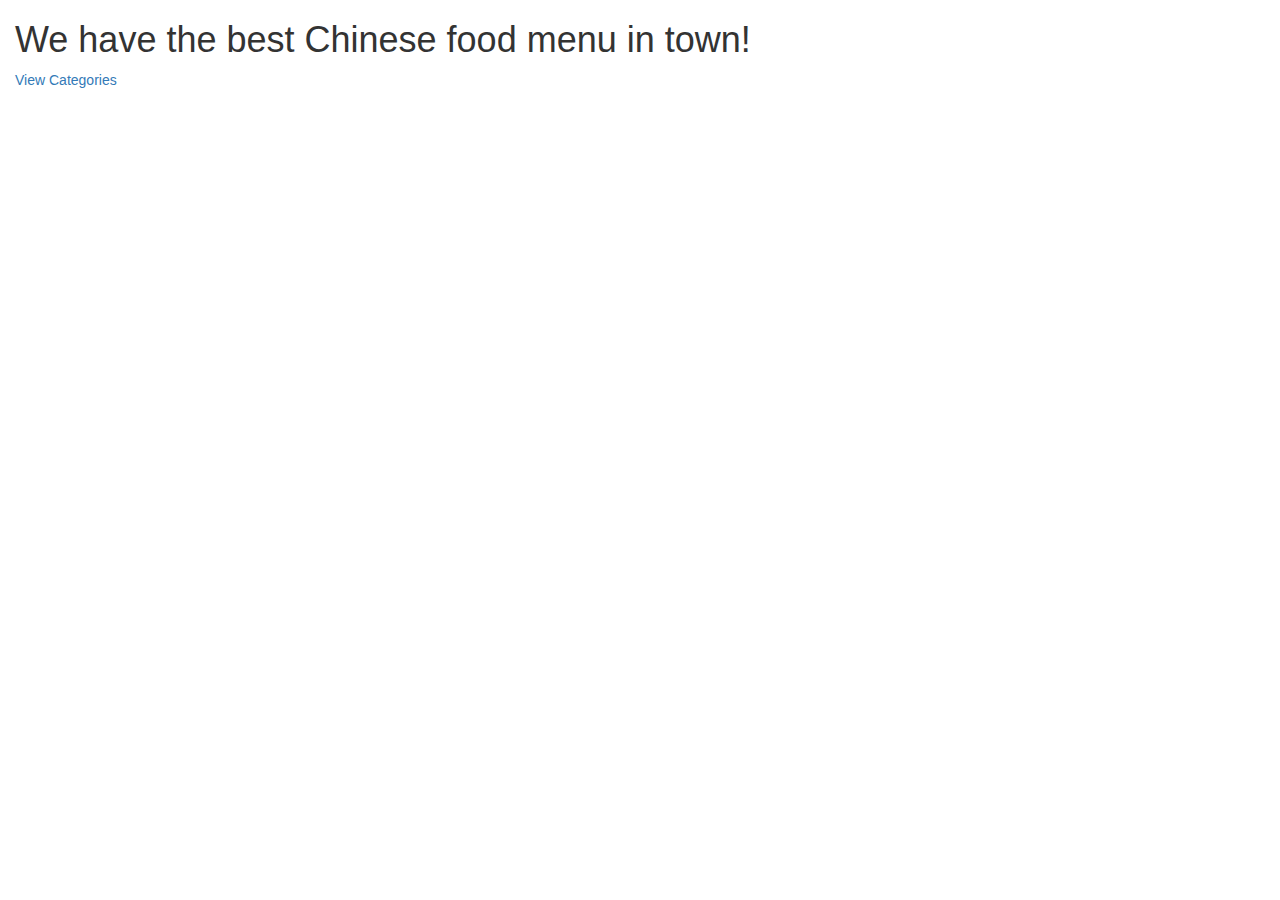
<file: module-4-solution/index.html>
<!DOCTYPE html>
<html lang="en">
<head>
    <meta charset="UTF-8">
    <meta http-equiv="X-UA-Compatible" content="IE=edge">
    <meta name="viewport" content="width=device-width, initial-scale=1.0">
    <title>Browse Our Chinese Menu!</title>
    <link rel="stylesheet" href="../assets/css/bootstrap.min.css">
    <link rel="stylesheet" href="styles/styles.css">
</head>
<body ng-app="MenuApp">

    <ui-view></ui-view>

    <!-- Libraries -->
    <script src="../assets/js/angular.min.js"></script>
    <script src="../assets/js/angular-ui-router.min.js"></script>

    <!-- Modules -->
    <script src="src/menuapp/menuapp.module.js"></script>
    <script src="src/menudata/menudata.module.js"></script>
    <script src="src/categories/categories.module.js"></script>
    <script src="src/items/items.module.js"></script>

    <!-- Routes -->
    <script src="src/routes.js"></script>

    <!-- Artifacts -->
    <script src="src/menudata/menudata.service.js"></script>
    <script src="src/categoriesPage/categoriesPage.controller.js"></script>
    <script src="src/categories/categories.component.js"></script>
    <script src="src/itemsPage/itemsPage.controller.js"></script>
    <script src="src/items/items.component.js"></script>
    
</body>
</html>
</file>
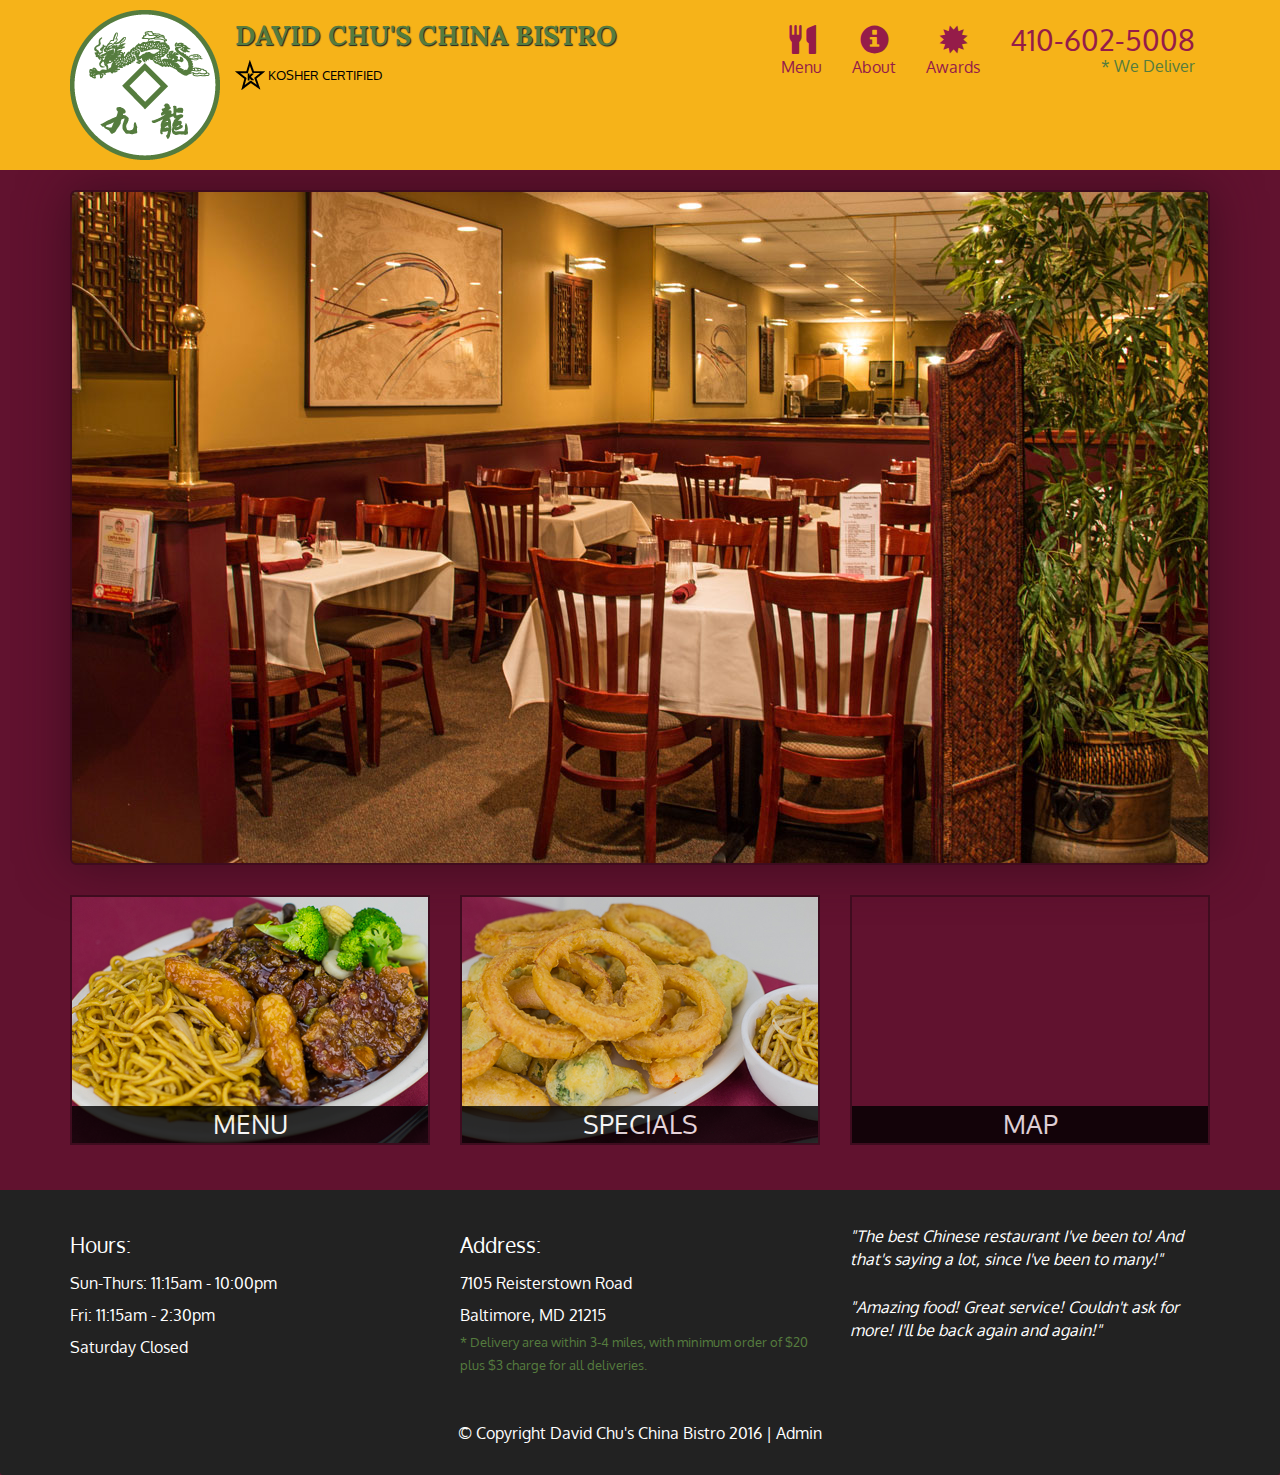
<file: module-5-solution/index.html>
<!DOCTYPE html>
<html lang="en">
  <head>
    <meta charset="utf-8">
    <meta http-equiv="X-UA-Compatible" content="IE=edge">
    <meta name="viewport" content="width=device-width, initial-scale=1">
    <title>David Chu's China Bistro</title>
    <link href='https://fonts.googleapis.com/css?family=Oxygen:400,300,700' rel='stylesheet' type='text/css'>
    <link href='https://fonts.googleapis.com/css?family=Lora' rel='stylesheet' type='text/css'>
    <link rel="stylesheet" href="css/bootstrap.min.css">
    <link rel="stylesheet" href="css/restaurant.css">
    <link rel="stylesheet" href="css/common.css">
  </head>
  <body ng-app="restaurant" ng-strict-di>

    <!-- Fixed position loading indicator -->
    <loading class="loading-indicator"></loading>

    <header>
      <nav id="header-nav" class="navbar navbar-default">
        <div class="container">
          <div class="navbar-header">
            <a href="index.html" class="pull-left visible-md visible-lg">
              <div id="logo-img" alt="Logo image"></div>
            </a>

            <div class="navbar-brand">
              <a href="index.html"><h1>David Chu's China Bistro</h1></a>
              <p>
              <img src="images/star-k-logo.png" alt="Kosher certification">
              <span>Kosher Certified</span>
              </p>
            </div>

            <button id="navbarToggle" type="button" class="navbar-toggle collapsed" data-toggle="collapse" data-target="#collapsable-nav" aria-expanded="false">
              <span class="sr-only">Toggle navigation</span>
              <span class="icon-bar"></span>
              <span class="icon-bar"></span>
              <span class="icon-bar"></span>
            </button>
          </div>

          <div id="collapsable-nav" class="collapse navbar-collapse">
            <ul id="nav-list" class="nav navbar-nav navbar-right">
              <li id="navHomeButton" class="visible-xs">
                <a href="index.html">
                  <span class="glyphicon glyphicon-home"></span> Home</a>
              </li>
              <li id="navMenuButton" ui-sref-active="active">
                <a ui-sref="public.menu">
                  <span class="glyphicon glyphicon-cutlery"></span><br class="hidden-xs"> Menu</a>
              </li>
              <li>
                <a href="#">
                  <span class="glyphicon glyphicon-info-sign"></span><br class="hidden-xs"> About</a>
              </li>
              <li>
                <a href="#">
                  <span class="glyphicon glyphicon-certificate"></span><br class="hidden-xs"> Awards</a>
              </li>
              <li id="phone" class="hidden-xs">
                <a href="tel:410-602-5008">
                  <span>410-602-5008</span></a><div>* We Deliver</div>
              </li>
            </ul><!-- #nav-list -->
          </div><!-- .collapse .navbar-collapse -->
        </div><!-- .container -->
      </nav><!-- #header-nav -->
    </header>

    <div id="call-btn" class="visible-xs">
      <a class="btn" href="tel:410-602-5008">
        <span class="glyphicon glyphicon-earphone"></span>
        410-602-5008
      </a>
    </div>
    <div id="xs-deliver" class="text-center visible-xs">* We Deliver</div>

    <ui-view>
      <div class="text-center initial-loading">
        <h2>Loading Site...</h2>
      </div>
    </ui-view>

    <footer class="panel-footer">
      <div class="container">
        <div class="row">
          <section id="hours" class="col-sm-4">
            <span>Hours:</span><br>
            Sun-Thurs: 11:15am - 10:00pm<br>
            Fri: 11:15am - 2:30pm<br>
            Saturday Closed
            <hr class="visible-xs">
          </section>
          <section id="address" class="col-sm-4">
            <span>Address:</span><br>
            7105 Reisterstown Road<br>
            Baltimore, MD 21215
            <p>* Delivery area within 3-4 miles, with minimum order of $20 plus $3 charge for all deliveries.</p>
            <hr class="visible-xs">
          </section>
          <section id="testimonials" class="col-sm-4">
            <p>"The best Chinese restaurant I've been to! And that's saying a lot, since I've been to many!"</p>
            <p>"Amazing food! Great service! Couldn't ask for more! I'll be back again and again!"</p>
          </section>
        </div>
        <div class="text-center">
          &copy; Copyright David Chu's China Bistro 2016 |
          <a ui-sref="admin.auth">Admin</a></div>
      </div>
    </footer>

    <!-- Libs -->
    <script src="lib/jquery-2.1.4.min.js"></script>
    <script src="lib/bootstrap.min.js"></script>
    <script src="lib/angular.min.js"></script>
    <script src="lib/angular-ui-router.min.js"></script>

    <!-- Main Restaurant Module -->
    <script src="src/restaurant.module.js"></script>

    <!-- Common Module -->
    <script src="src/common/common.module.js"></script>
    <script src="src/common/loading/loading.component.js"></script>
    <script src="src/common/loading/loading.interceptor.js"></script>
    <script src="src/common/menu.service.js"></script>

    <!-- Public Module -->
    <script src="src/public/public.module.js"></script>
    <script src="src/public/public.routes.js"></script>
    <script src="src/public/menu/menu.controller.js"></script>
    <script src="src/public/menu-category/menu-category.component.js"></script>
    <script src="src/public/menu-items/menu-items.controller.js"></script>
    <script src="src/public/menu-item/menu-item.component.js"></script>

    <!-- ADMIN SITE -->

    <!--Application files -->

  </body>

</html>
</file>
<file: module-4-solution/styles/styles.css>
a {
    cursor: pointer;
}
.breadcrumbs {
    margin-bottom: 15px;
}
.bold {
    font-weight: bold;
}
</file>
<file: module-5-solution/css/restaurant.css>
body {
  font-size: 16px;
  color: #fff;
  background-color: #61122f;
  font-family: 'Oxygen', sans-serif;
}

.initial-loading {
  margin-top: 60px;
}

/** HEADER **/
#header-nav {
  background-color: #f6b319;
  border-radius: 0;
  border: 0;
}

#logo-img {
  background: url('../images/restaurant-logo_large.png') no-repeat;
  width: 150px;
  height: 150px;
  margin: 10px 15px 10px 0;
}

.navbar-brand {
  padding-top: 25px;
}
.navbar-brand h1 { /* Restaurant name */
  font-family: 'Lora', serif;
  color: #557c3e;
  font-size: 1.5em;
  text-transform: uppercase;
  font-weight: bold;
  text-shadow: 1px 1px 1px #222;
  margin-top: 0;
  margin-bottom: 0;
  line-height: .75;
}
.navbar-brand a:hover, .navbar-brand a:focus {
  text-decoration: none;
}
.navbar-brand p { /* Kosher cert */
  color: #000;
  text-transform: uppercase;
  font-size: .7em;
  margin-top: 15px;
}
.navbar-brand p span { /* Star-K */
  vertical-align: middle;
}

#nav-list {
  margin-top: 10px;
}
#nav-list a {
  color: #951C49;
  text-align: center;
}
#nav-list a:hover {
  background: #E7E7E7;
}
#nav-list a span {
  font-size: 1.8em;
}

#phone {
  margin-top: 5px;
}
#phone a { /* Phone number */
  text-align: right;
  padding-bottom: 0;
}
#phone div { /* We Deliver */
  color: #557c3e;
  text-align: right;
  padding-right: 15px;
}

.navbar-header button.navbar-toggle, .navbar-header .icon-bar {
  border: 1px solid #61122f;
}
.navbar-header button.navbar-toggle {
  clear: both;
  margin-top: -30px;
}
/* END HEADER */

/* FOOTER */
.panel-footer {
  margin-top: 30px;
  padding-top: 35px;
  padding-bottom: 30px;
  background-color: #222;
  border-top: 0;
}
.panel-footer div.row {
  margin-bottom: 35px;
}
#hours, #address {
  line-height: 2;
}
#hours > span, #address > span {
  font-size: 1.3em;
}
#address p {
  color: #557c3e;
  font-size: .8em;
  line-height: 1.8;
}
#testimonials {
  font-style: italic;
}
#testimonials p:nth-child(2) {
  margin-top: 25px;
}
a[ui-sref="admin.auth"] {
  color: #fff;
}
/* END FOOTER */

/********** Medium devices only **********/
@media (min-width: 992px) and (max-width: 1199px) {
  /* Header */
  #logo-img {
    background: url('../images/restaurant-logo_medium.png') no-repeat;
    width: 100px;
    height: 100px;
    margin: 5px 5px 5px 0;
  }
  /* End Header */
}


/********** Extra small devices only **********/
@media (max-width: 767px) {
  /* Header */
  .navbar-brand {
    padding-top: 10px;
    height: 80px;
  }
  .navbar-brand h1 { /* Restaurant name */
    padding-top: 10px;
    font-size: 5vw; /* 1vw = 1% of viewport width */
  }
  .navbar-brand p { /* Kosher cert */
    font-size: .6em;
    margin-top: 12px;
  }
  .navbar-brand p img { /* Star-K */
    height: 20px;
  }

  #collapsable-nav a { /* Collapsed nav menu text */
    font-size: 1.2em;
  }
  #collapsable-nav a span { /* Collapsed nav menu glyph */
    font-size: 1em;
    margin-right: 5px;
  }

  #call-btn > a {
    font-size: 1.5em;
    display: block;
    margin: 0 20px;
    padding: 10px;
    border: 2px solid #fff;
    background-color: #f6b319;
    color: #951c49;
  }
  #xs-deliver {
    margin-top: 5px;
    font-size: .7em;
    letter-spacing: .1em;
    text-transform: uppercase;
  }
  /* End Header */

  /* Footer */
  .panel-footer section {
    margin-bottom: 30px;
    text-align: center;
  }
  .panel-footer section:nth-child(3) {
    margin-bottom: 0; /* margin already exists on the whole row */
  }
  .panel-footer section hr {
    width: 50%;
  }
  /* End Footer */
}


/********** Super extra small devices Only :-) (e.g., iPhone 4) **********/
@media (max-width: 479px) {
  /* Header */
  .navbar-brand h1 { /* Restaurant name */
    padding-top: 5px;
    font-size: 6vw;
  }
  /* End Header */
}
</file>
<file: module-5-solution/css/common.css>
.loading-indicator {
    display: block;
    width: 70px;
    position: fixed;
    left: 0;
    right: 0;
    margin: 0 auto;
    top: 40%;
    z-index: 100;
    background-color: #FFF;
}

.loading-indicator img {
    width: 70px;
    background-color: #FFF;
}

.ui-view-placeholder {
    margin-top: 60px;
}
</file>
